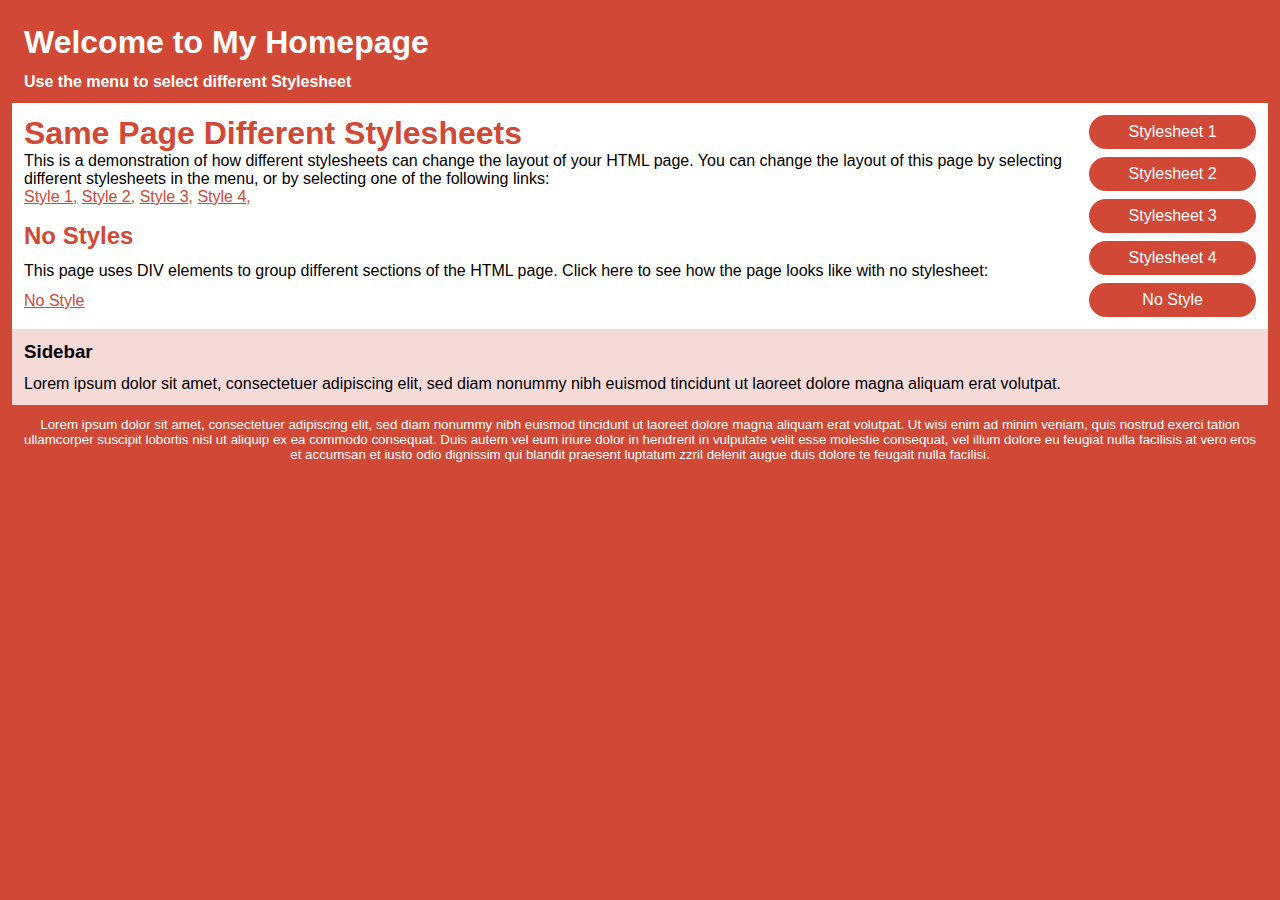
<file: Pertemuan 2/index.html>
<!DOCTYPE html>
<html lang="en">
  <head>
    <meta charset="UTF-8" />
    <meta name="viewport" content="width=device-width, initial-scale=1.0" />
    <title>My Homepage</title>
    <link rel="stylesheet" href="css/style2.css" />
  </head>
  <body>
    <div class="main">
      <div class="header">
        <h1>Welcome to My Homepage</h1>
        <p>Use the menu to select different Stylesheet</p>
      </div>
      <div class="wrapper">
        <div class="wrapper-ch">
          <div class="style-bullet">
            <ul>
              <li onclick="setStyleSheet('style1')">Stylesheet 1</li>
              <li onclick="setStyleSheet('style2')">Stylesheet 2</li>
              <li onclick="setStyleSheet('style3')">Stylesheet 3</li>
              <li onclick="setStyleSheet('style4')">Stylesheet 4</li>
              <li onclick="setStyleSheet('')">No Style</li>
            </ul>
          </div>
          <div class="content">
            <div class="style-sheet">
              <h1>Same Page Different Stylesheets</h1>
              <p>
                This is a demonstration of how different stylesheets can change
                the layout of your HTML page. You can change the layout of this
                page by selecting different stylesheets in the menu, or by
                selecting one of the following links:
              </p>
              <a href="javascript:void(0);" onclick="setStyleSheet('style1')"
                >Style 1,</a
              >
              <a href="javascript:void(0);" onclick="setStyleSheet('style2')"
                >Style 2,</a
              >
              <a href="javascript:void(0);" onclick="setStyleSheet('style3')"
                >Style 3,</a
              >
              <a href="javascript:void(0);" onclick="setStyleSheet('style4')"
                >Style 4,</a
              >
            </div>
            <div class="nonstyle-sheet">
              <h2>No Styles</h2>
              <p>
                This page uses DIV elements to group different sections of the
                HTML page. Click here to see how the page looks like with no
                stylesheet:
              </p>
              <a href="javascript:void(0);" onclick="setStyleSheet('')"
                >No Style</a
              >
            </div>
          </div>
        </div>
        <div class="sidebar">
          <h3>Sidebar</h3>
          <p>
            Lorem ipsum dolor sit amet, consectetuer adipiscing elit, sed diam
            nonummy nibh euismod tincidunt ut laoreet dolore magna aliquam erat
            volutpat.
          </p>
        </div>
      </div>
      <div class="footer">
        <p>
          Lorem ipsum dolor sit amet, consectetuer adipiscing elit, sed diam
          nonummy nibh euismod tincidunt ut laoreet dolore magna aliquam erat
          volutpat. Ut wisi enim ad minim veniam, quis nostrud exerci tation
          ullamcorper suscipit lobortis nisl ut aliquip ex ea commodo consequat.
          Duis autem vel eum iriure dolor in hendrerit in vulputate velit esse
          molestie consequat, vel illum dolore eu feugiat nulla facilisis at
          vero eros et accumsan et iusto odio dignissim qui blandit praesent
          luptatum zzril delenit augue duis dolore te feugait nulla facilisi.
        </p>
      </div>
      <script>
        function setStyleSheet(style) {
          const link = document.querySelector('link[rel="stylesheet"]');
          if (link) {
            link.href = `css/${style}.css`;
          } else {
            const newLink = document.createElement("link");
            newLink.rel = "stylesheet";
            newLink.href = `css/${style}.css`;
            document.head.appendChild(newLink);
          }
        }
      </script>
    </div>
  </body>
</html>
</file>
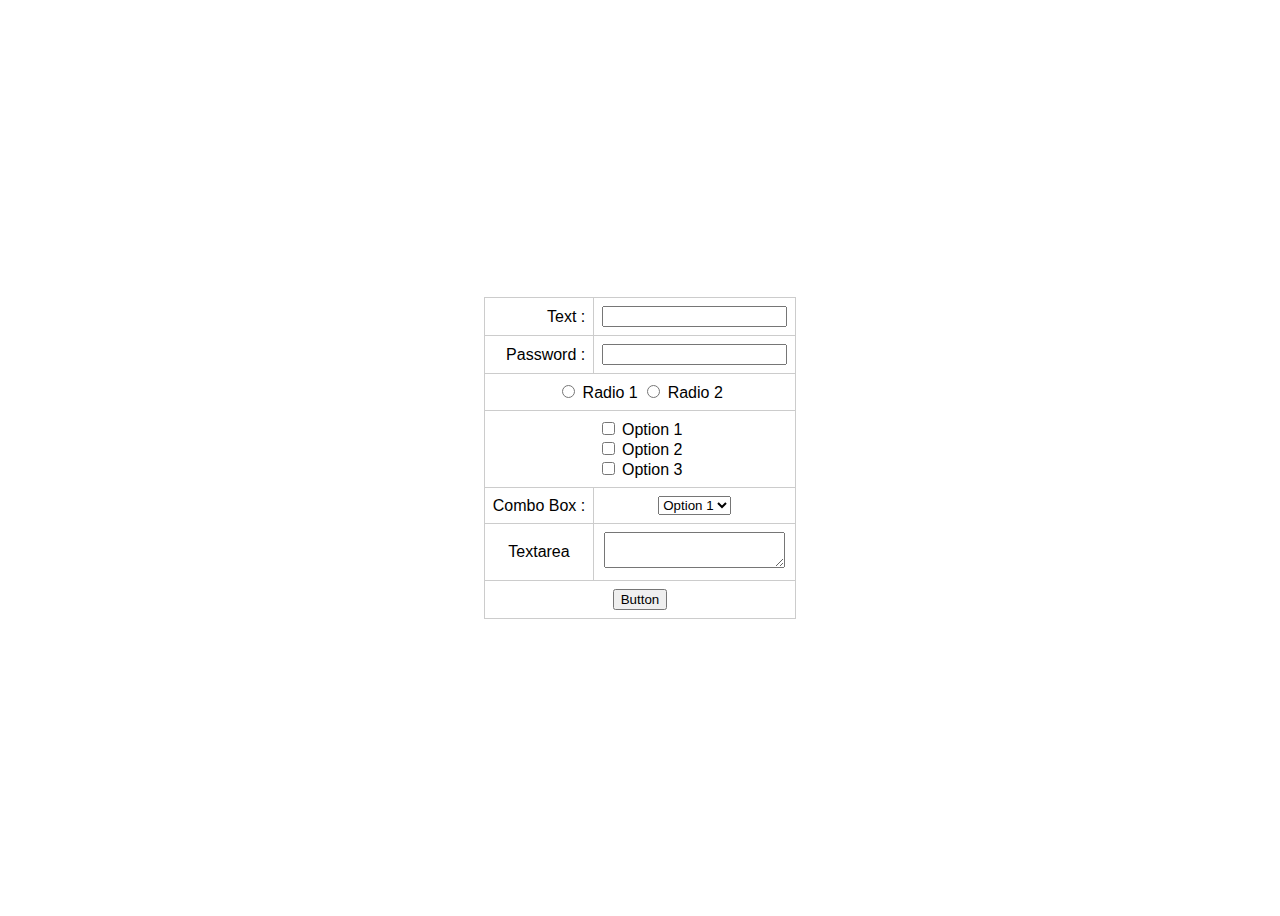
<file: Pertemuan 1/Form/form2.html>
<!DOCTYPE html>
<html lang="en">
  <head>
    <meta charset="UTF-8" />
    <meta name="viewport" content="width=device-width, initial-scale=1.0" />
    <title>Form2</title>
    <style>
      body {
        font-family: Arial, Helvetica, sans-serif;
        display: flex;
        justify-content: center;
        align-items: center;
        height: 100vh;
      }
      table {
        border-collapse: collapse;
        width: max-content;
        border: 1px solid #ccc;
      }
      td {
        border: 1px solid #ccc;
        padding: 8px;
        text-align: center;
      }
      .text-right {
        text-align: right;
      }
    </style>
  </head>
  <body>
    <table>
      <tr>
        <td class="text-right">Text :</td>
        <td><input type="text"></td>
      </tr>
      <tr>
        <td class="text-right">Password :</td>
        <td><input type="password"></td>
      </tr>
      <tr>
        <td colspan="2">
          <label>
            <input type="radio" name="radioGroup" value="radio1" /> Radio 1
          </label>
          <label>
            <input type="radio" name="radioGroup" value="radio2" /> Radio 2
          </label>
        </td>
      </tr>
      <tr>
        <td colspan="2">
          <input type="checkbox" id="Option1" name="Option1" value="Option1" />
          <label for="Option1">Option 1</label><br />
          <input type="checkbox" id="Option2" name="Option2" value="Option2" />
          <label for="Option2">Option 2</label><br />
          <input type="checkbox" id="Option3" name="Option3" value="Option3" />
          <label for="Option3">Option 3</label><br />
        </td>
      </tr>
      <tr>
        <td class="text-right">Combo Box :</td>
        <td>
          <select name="options" id="options">
            <option value="option1">Option 1</option>
            <option value="option2">Option 2</option>
            <option value="option3">Option 3</option>
            <option value="option4">Option 4</option>
          </select>
        </td>
      </tr>
      <tr>
        <td>Textarea</td>
        <td>
          <textarea name="textarea" id="textarea"></textarea>
        </td>
      </tr>
      <tr>
        <td colspan="2">
          <button>Button</button>
        </td>
      </tr>
    </table>
  </body>
</html>
</file>
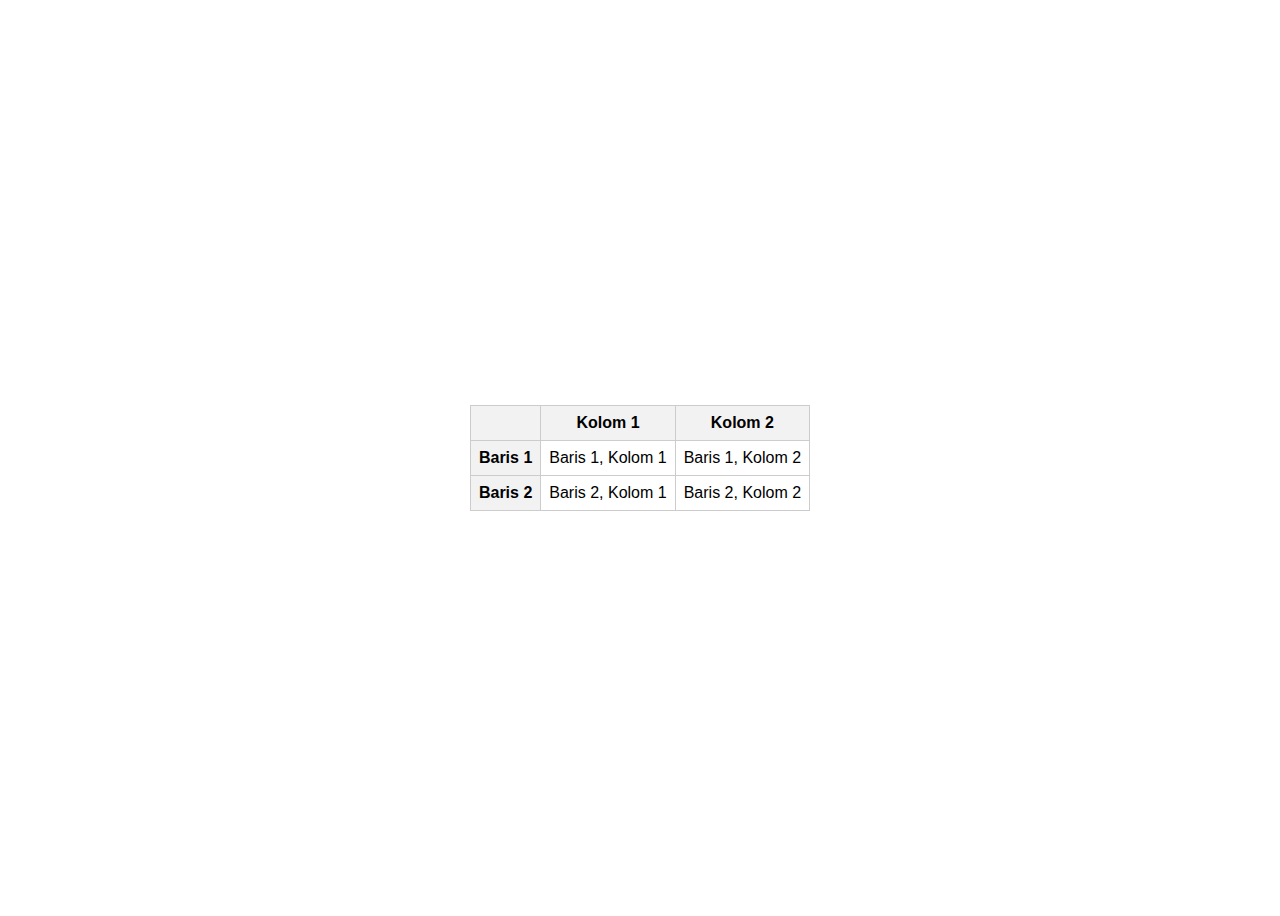
<file: Pertemuan 1/Tabel/tabelComplex.html>
<!DOCTYPE html>
<html lang="en">
  <head>
    <meta charset="UTF-8" />
    <meta name="viewport" content="width=device-width, initial-scale=1.0" />
    <title>Tabel Complex</title>
    <style>
      body {
        font-family: Arial, Helvetica, sans-serif;
        display: flex;
        justify-content: center;
        align-items: center;
        height: 100vh;
      }
      table {
        border-collapse: collapse;
        width: max-content;
        border: 1px solid #ccc;
      }

      th,
      td {
        border: 1px solid #ccc;
        padding: 8px;
        text-align: left;
      }

      th {
        background-color: #f2f2f2;
        text-align: center;
      }
    </style>
  </head>
  <body>
    <table>
      <thead>
        <tr>
          <th></th>
          <th>Kolom 1</th>
          <th>Kolom 2</th>
        </tr>
      </thead>
      <tbody>
        <tr>
          <th>Baris 1</th>
          <td>Baris 1, Kolom 1</td>
          <td>Baris 1, Kolom 2</td>
        </tr>
        <tr>
          <th>Baris 2</th>
          <td>Baris 2, Kolom 1</td>
          <td>Baris 2, Kolom 2</td>
        </tr>
      </tbody>
    </table>
  </body>
</html>
</file>
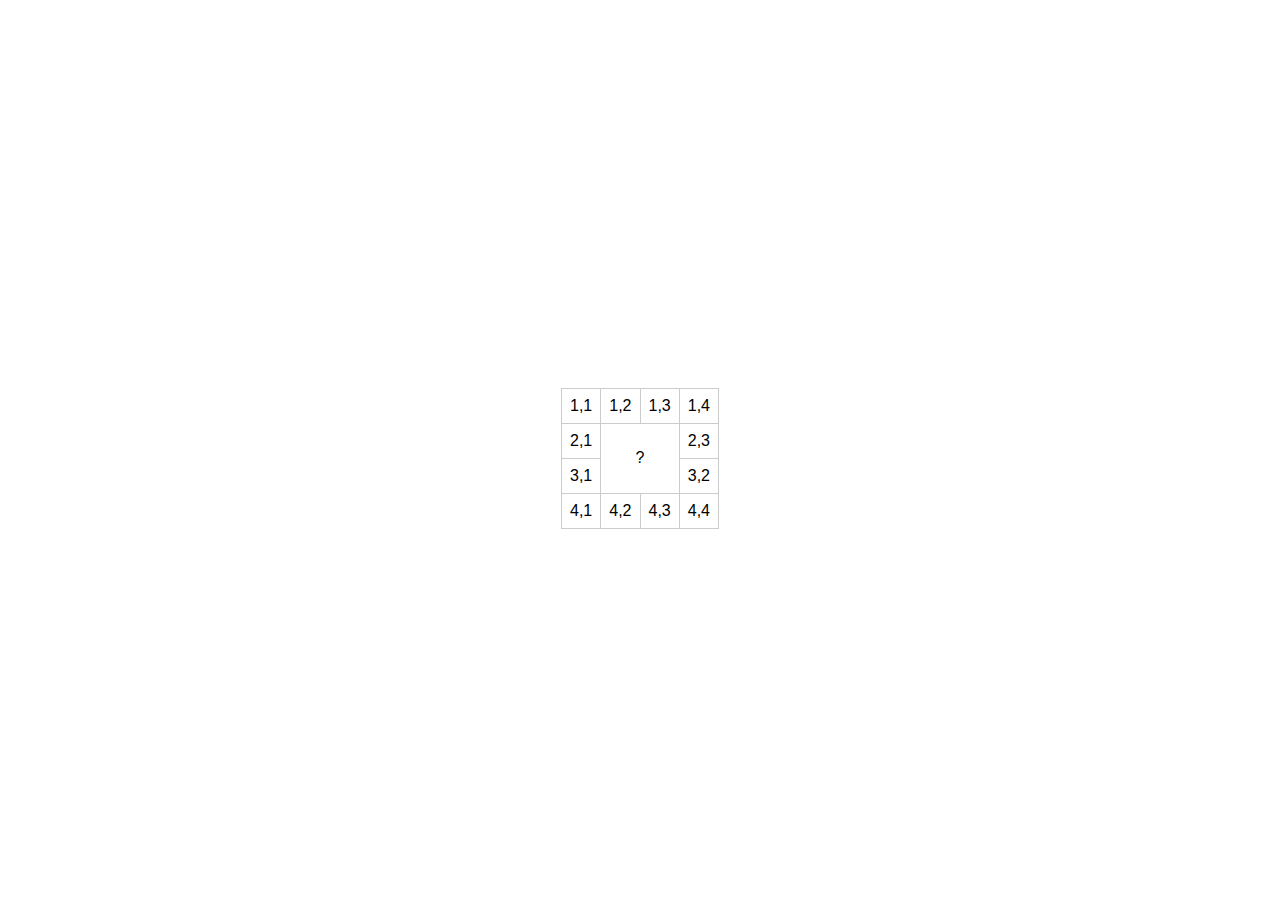
<file: Pertemuan 1/Tabel/tabelLatihan.html>
<!DOCTYPE html>
<html lang="en">
  <head>
    <meta charset="UTF-8" />
    <meta name="viewport" content="width=device-width, initial-scale=1.0" />
    <title>Tabel Latihan</title>
    <style>
      body {
        font-family: Arial, Helvetica, sans-serif;
        display: flex;
        justify-content: center;
        align-items: center;
        height: 100vh;
      }
      table {
        border-collapse: collapse;
        width: max-content;
        border: 1px solid #ccc;
      }
      td {
        border: 1px solid #ccc;
        padding: 8px;
        text-align: center;
      }
    </style>
  </head>
  <body>
    <table>
      <tr>
        <td>1,1</td>
        <td>1,2</td>
        <td>1,3</td>
        <td>1,4</td>
      </tr>
      <tr>
        <td>2,1</td>
        <td colspan="2" rowspan="2">?</td>
        <td>2,3</td>
      </tr>
      <tr>
        <td>3,1</td>
        <td>3,2</td>
      </tr>
      <tr>
        <td>4,1</td>
        <td>4,2</td>
        <td>4,3</td>
        <td>4,4</td>
      </tr>
    </table>
  </body>
</html>
</file>
<file: Pertemuan 2/css/style2.css>
* {
    margin: 0;
    padding: 0;
    font-family: Arial, Helvetica, sans-serif;
}

body {
    display: flex;
    flex-direction: column;
    min-height: 100vh;
    background-color: #d14836;
}

.main {
    background-color: #d14836;
    padding: 12px;
}

.header {
    color: white;
    display: flex;
    flex-direction: column;
    padding: 12px;
    gap: 12px;
    font-weight: bold;
}

.wrapper {
    display: flex;
    flex-direction: column;
    background-color: white;
}

.wrapper-ch {
    display: flex;
    flex-direction: row-reverse;
}

.content {
    display: flex;
    flex-direction: column;
    gap: 16px;
    padding: 12px;
}

.style-bullet {
    width: 20%;
    padding: 12px;
}

.style-bullet ul {
    display: flex;
    flex-direction: column;
    gap: 8px;
}

.style-bullet ul li {
    list-style-type: none;
    display: flex;
    flex-direction: column;
    align-items: center;
    background-color: #d14836;
    padding: 8px;
    border-radius: 24px;
    color: white;
}

.style-bullet ul li:hover {
    background-color: #f6dad7;
    color: #d14836;
    border: 1px #d14836 solid;
    cursor: pointer;
}

.nonstyle-sheet {
    display: flex;
    flex-direction: column;
    gap: 12px;
}

.nonstyle-sheet h2 {
    color: #d14836;
}

.nonstyle-sheet a {
    color: #d14836;
}

.style-sheet h1 {
    color: #d14836;
}

.style-sheet a {
    color: #d14836;
}

.sidebar {
    background-color: #f6dad7;
    display: flex;
    flex-direction: column;
    gap: 12px;
    padding: 12px;
}

.footer {
    background-color: #d14836;
    color: white;
    padding: 12px;
    text-align: center;
    font-size: smaller;
}
</file>
